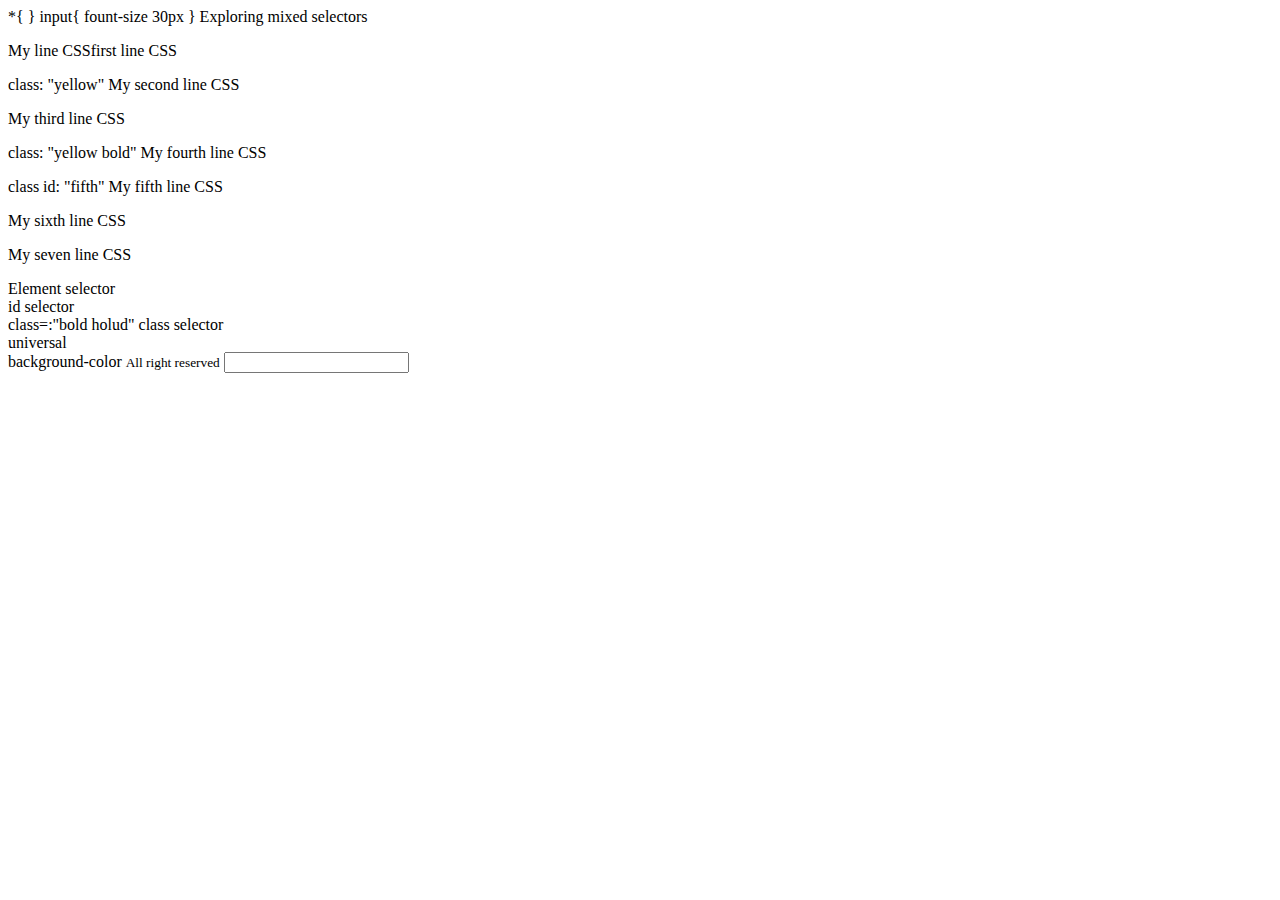
<file: structure.html>
<!DOCTYPE html>
<html lang="an">

<head>
    <meta charset="UTP-8">
    <meta name="viewport" content="width-device-width,initial scale=1.0-">
    <link rel="shortcut icon" href="images/house-icon.pang" type="image/x-con">
*{
    <!-- margin:0; -->
}
    <title> Mixed selectors </title>
    <style>
        {
            color: red
        }
input[type=" password"]{
.CSS{
    color: aqua;
}
}
       .CSS 
</style>
input{
    fount-size 30px
}
</head>
      <body  
<h3>Exploring mixed selectors</h3>
<p>My <span>line CSS</span>first line CSS</p>
<p> class: "yellow" My second line CSS</p>
    <p>My third line CSS</p>
    <p> class: "yellow bold" My fourth line CSS</p>
    <p> class id: "fifth" My fifth line CSS</p>
   <p>My sixth line CSS</p>
    <p>My seven line CSS</p>
<oil>
<il>Element selector</il>
<li>id selector</li>
<li>class=:"bold holud" class selector</li>
<li>universal</li>
</oil>background-color
<small>All right reserved</small>
 <from action-""
<input type="text">
<input type="password" neme="" id="">
    </form>
</footer>
</body>
   <p></p>
</file>
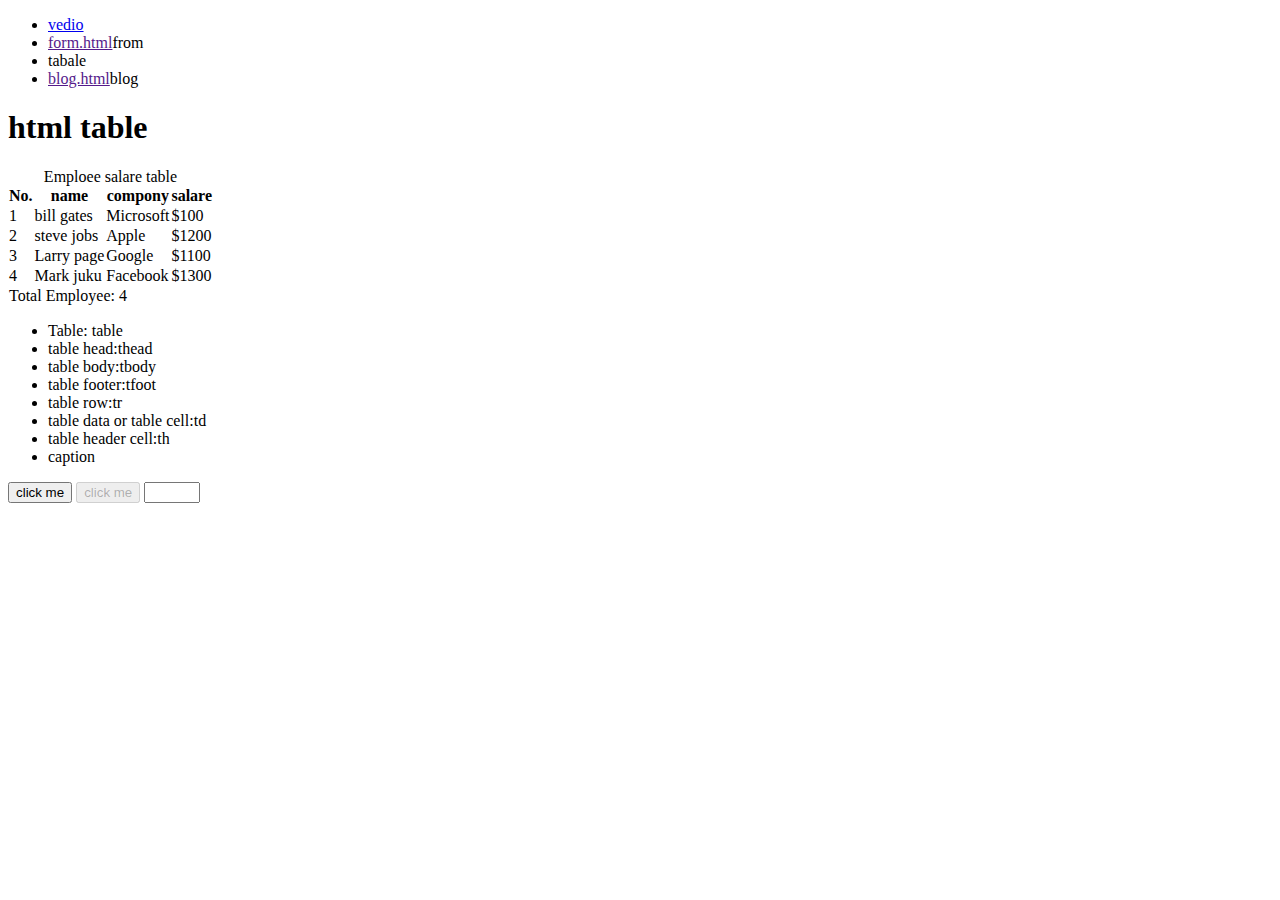
<file: table.html>
<!DOCTYPE html>
<html lang="en">

<head>
    <meta charset="UTF-8">
    <meta name="viewport" content="width=device-width, initial-scale=1.0">
    <title>html.table</title>
</head>
<style>
    table{
        border-collapse:collapse ;
    }
    td, th{
        border: 1px solid black
        padding: 5pz 10px;
    }


</style>
<link rel="styleheet" href="styles/nuv.CSS">
</head>
<body>
    <header>
        <nuv>
            <ul>
                <li><a href="video.html">vedio</a></li>
<li><a href="">form.html</a>from</li>
<li><a href="tabale.html"></a>tabale</li>
<li><a href="">blog.html</a>blog</li>
            </ul>
        </nuv>
    </header>
    <main>
    <h1>html table</h1>
    <table>
    <caption>Emploee salare table</caption>
        <thead>
            <tr>
<th>No.</th>
<th>name</th>
<th>compony</th>
<th>salare</th>
            </tr>

        </thead>
        <tbody>
<tr>
<td>1</td>
<td>bill gates</td>
<td>Microsoft</td>
<td>$100</td>
</tr>
<tr>
    <td>2</td>
<td>steve jobs</td>
    <td>Apple</td>
    <td>$1200</td>
</tr>
<tr>
    <td>3</td>
<td>Larry page</td>
<td>Google</td>
<td>$1100</td>
</tr>
<tr>
<td>4</td>
<td>Mark juku</td>
<td>Facebook</td>
<td>$1300</td>
</tr>
</tbody>
<tfoot>
        <tr>
            <td colspan="4">Total Employee: 4</td>
        </tr>

        </tfoot>
    </table>
    <ul>
        <li>Table: table</li>
        <li>table head:thead</li>
        <li>table body:tbody</li>
        <li>table footer:tfoot</li>
        <li>table row:tr</li>
        <li>table data or table cell:td</li>
        <li>table header cell:th</li>
    <li>caption</li>
</ul>
<button title="please click me">click me</button>
<button disabled>click me</button>
<input type="number" max="10" min="5" name="" id=""?
</main>
</body>
</html>
</file>
